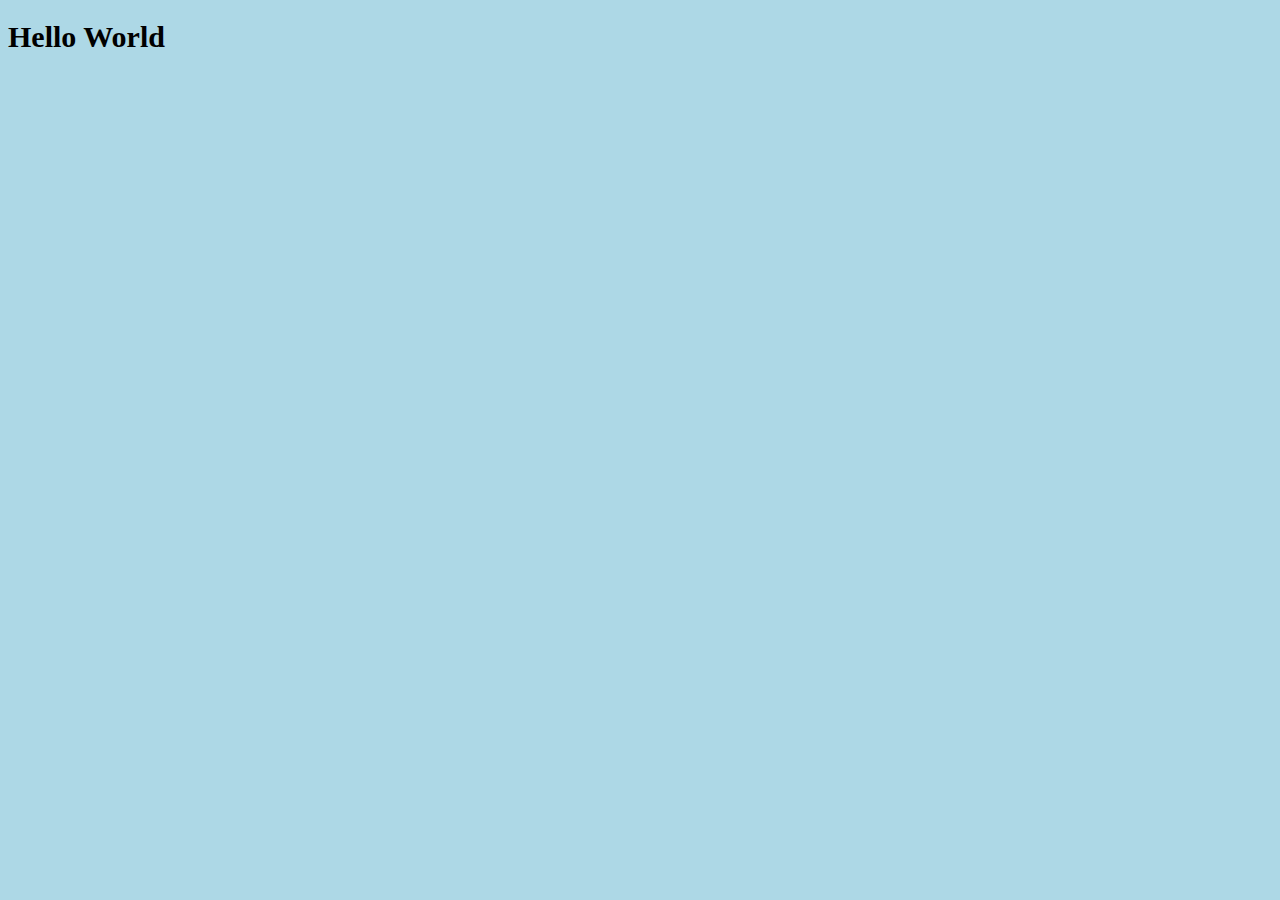
<file: practice-files.html>
<!DOCTYPE html>
<html lang="en" dir="ltr">
  <head>
    <meta charset="utf-8">
    <title>Coding Practice</title>
    <link rel="stylesheet" href="css/coding-practice.css">
  </head>
  <body>

    <h1>Hello World</h1>

  </body>
</html>
</file>
<file: css/coding-practice.css>
h1 {
  font-size: 30px;
}

@media (max-width: 900px) {
  h1 {
    font-size: 60px;
  }
}
@media only screen and (min-width: 600px) {
  body {
    background-color: lightblue;
  }
}
</file>
